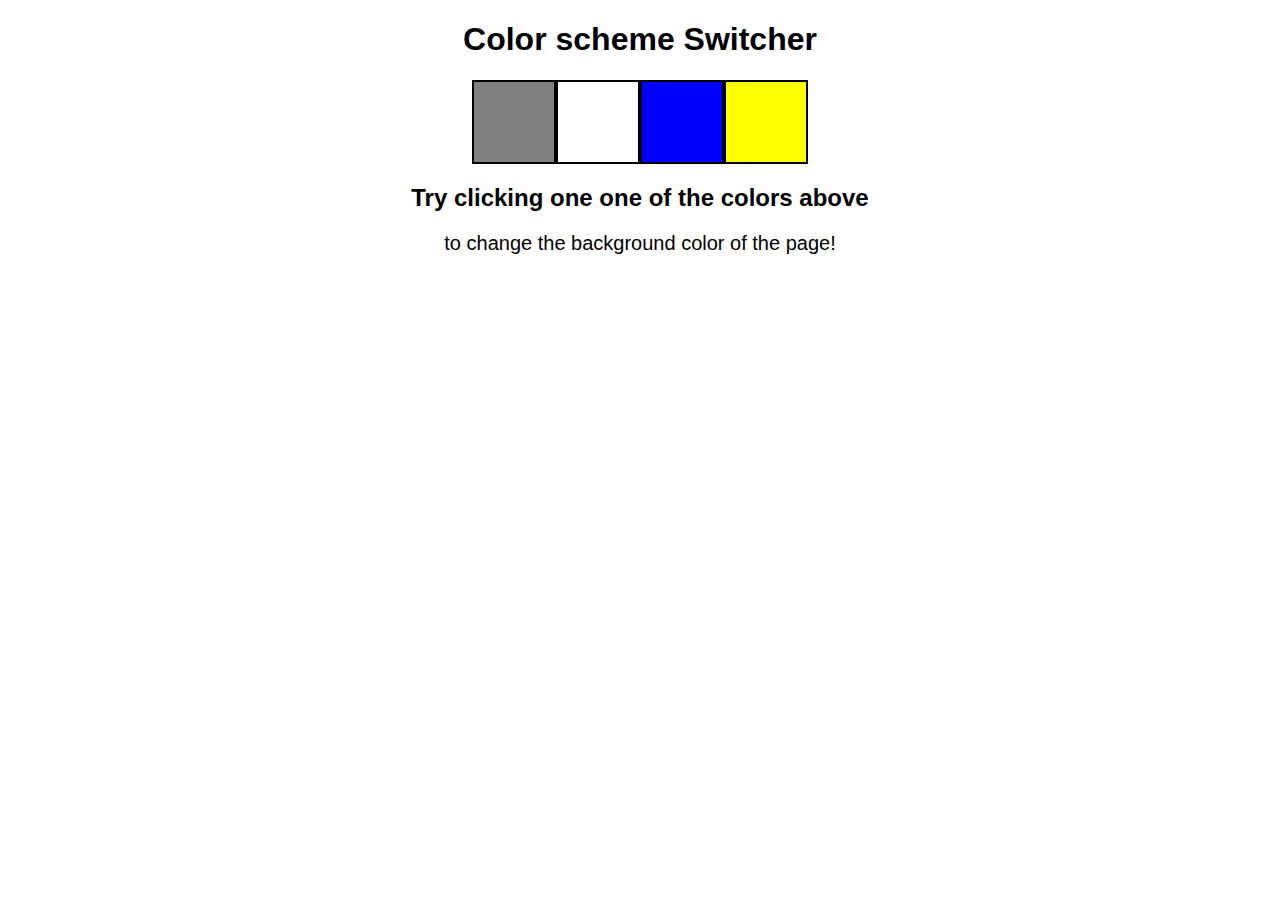
<file: Dom-project/Index.html>
<!DOCTYPE html>
<html lang="en">
<head>
    <meta charset="UTF-8">
    <meta name="viewport" content="width=device-width, initial-scale=1.0">
    <title>Document</title>
    <link rel="stylesheet" href="style.css">
</head>
<body>
            <div class="main">
                <h1>Color scheme Switcher</h1>
                <div class="container">
                <div class="button" id="grey"></div>
                <div class="button" id="white"></div>
                <div class="button" id="blue"></div>
                <div class="button" id="yellow"></div>
            </div>

                <h2>Try clicking one one of the colors
                     above</h2>
                    <span>to change the background color of the page!</span>
                
            </div>
            <script src="./script.js"></script>
</body>
</html>
</file>
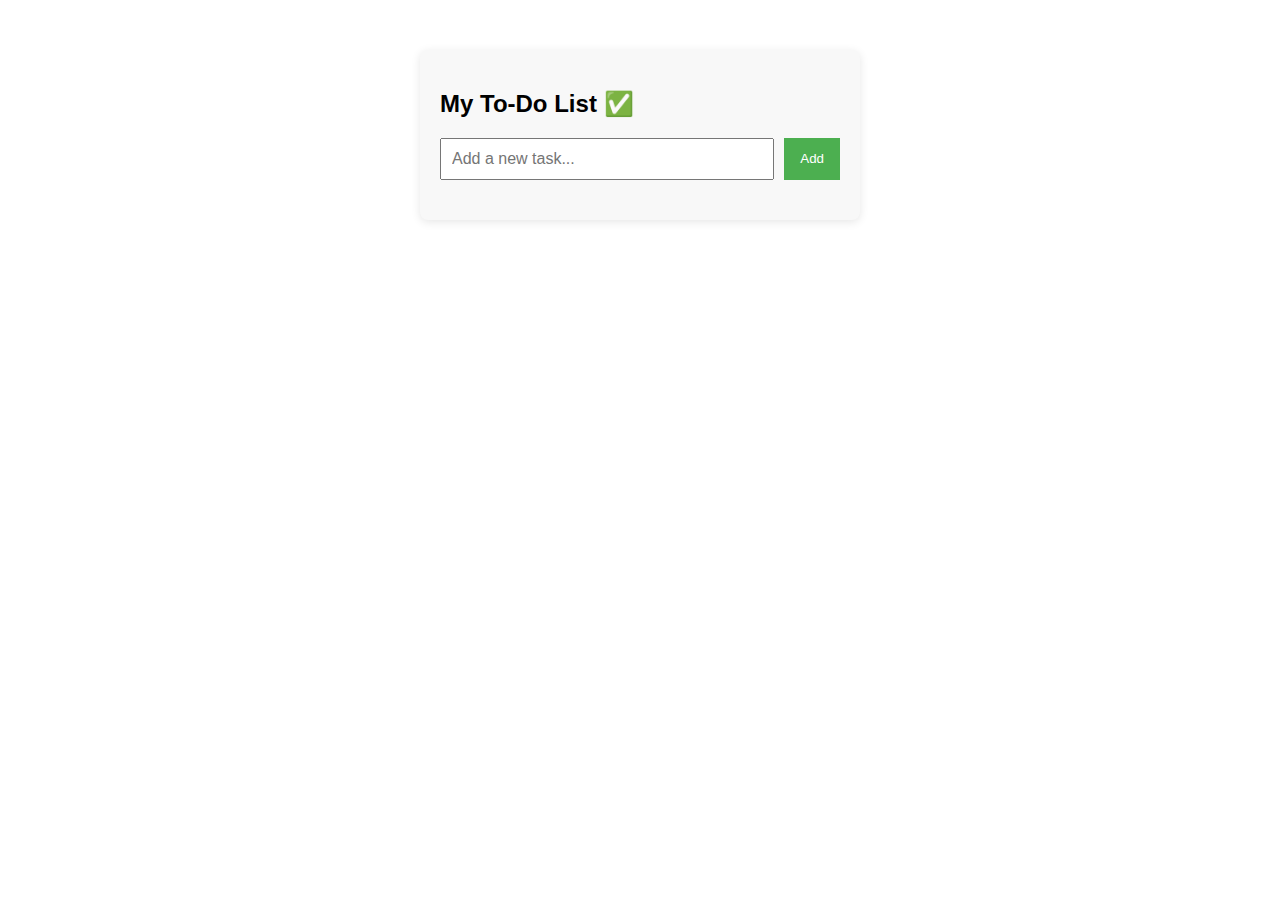
<file: To-Do-List/index.html>
<!DOCTYPE html>
<html lang="en">
<head>
    <meta charset="UTF-8">
    <meta name="viewport" content="width=device-width, initial-scale=1.0">
    <title>Document</title>
    <link rel="stylesheet" href="style.css">
</head>
<body>
    <div class="todo-app">
        <h2>My To-Do List ✅</h2>
        <div class="input-section">
          <input type="text" id="task-input" placeholder="Add a new task...">
          <button onclick="addTask()">Add</button>
        </div>
        <ul id="task-list"></ul>
      </div>
      <script src="./toDoList.js"></script>
</body>
</html>
</file>
<file: Dom-project/style.css>
.main
{
    height: 400px;
    width: 100%;
    /* border: 2px solid pink; */
    text-align: center;
    
    
}
.container
{
    height: auto;
    width: 100%;
    display: flex;
    justify-content: center;

    /* align-items: center; */
    /* background-color: aqua; */
}
#grey
{
    height: 80px;
    width: 80px;
    border: 2px solid black;
    background-color: grey;
}
#white
{
    height: 80px;
    width: 80px;
    border: 2px solid black;
    background-color: white;
}
#blue
{
    height: 80px;
    width: 80px;
    border: 2px solid black;
    background-color: blue;
}
#yellow
{
    height: 80px;
    width: 80px;
    border: 2px solid black;
    background-color: yellow;
    
}
h1,h2{
    font-family: 'Franklin Gothic Medium', 'Arial Narrow', Arial, sans-serif;
}
span{
    font-size: 20px;
    font-family: 'Franklin Gothic Medium', 'Arial Narrow', Arial, sans-serif;

}

@media (max-width:400px) {
    .container
    {
        flex-wrap: wrap;
    }
}
</file>
<file: To-Do-List/style.css>
.todo-app {
    max-width: 400px;
    margin: 50px auto;
    padding: 20px;
    border-radius: 8px;
    background: #f8f8f8;
    box-shadow: 0 2px 10px rgba(0,0,0,0.1);
    font-family: 'Segoe UI', sans-serif;
  }
  
  .input-section {
    display: flex;
    gap: 10px;
    margin-bottom: 20px;
  }
  
  #task-input {
    flex-grow: 1;
    padding: 10px;
    font-size: 16px;
  }
  
  button {
    padding: 10px 16px;
    background: #4CAF50;
    color: white;
    border: none;
    cursor: pointer;
  }
  
  button:hover {
    background: #45a049;
  }
  
  #task-list {
    list-style-type: none;
    padding: 0;
  }
  
  #task-list li {
    background: white;
    padding: 10px;
    margin-bottom: 8px;
    border-radius: 4px;
    display: flex;
    justify-content: space-between;
    align-items: center;
  }
</file>
